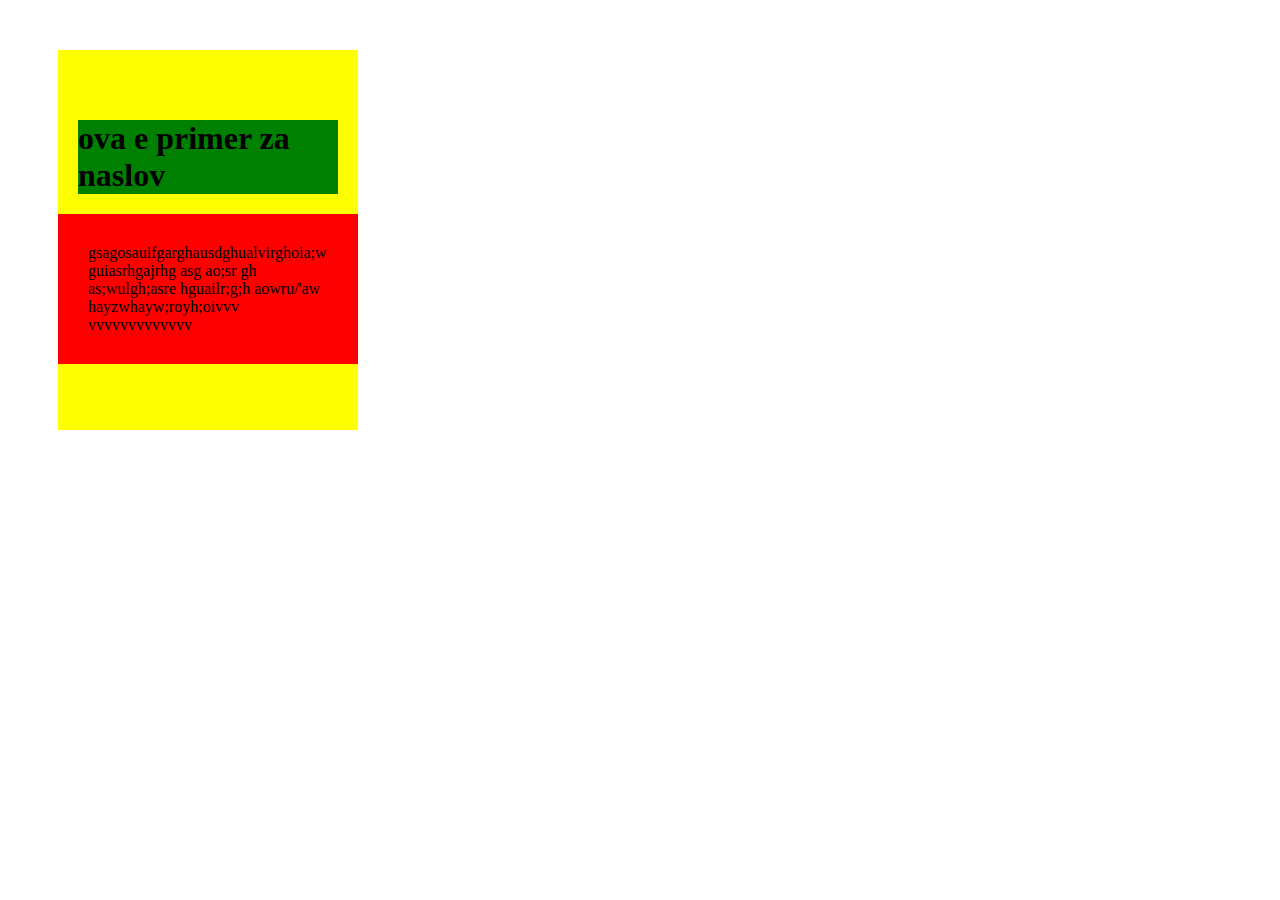
<file: chas/untitled2.html>
<!DOCTYPE html>
<html>
<head>
	<title></title>
	<link rel="stylesheet" type="text/css" href="style2.css">
</head>
<body>
  <div class="kocka">
  	<h1>ova e primer za naslov</h1>	
    <p> gsagosauifgarghausdghualvirghoia;w guiasrhgajrhg asg ao;sr gh as;wulgh;asre hguailr;g;h aowru/'aw hayzwhayw;royh;oivvv   vvvvvvvvvvvvv</p>	
  </div>
</body>
</html>
</file>
<file: chas/style2.css>
body{

}

.kocka { 

width: 300px;
background-color: yellow;
padding: 50px 0;
margin: 50px;
}
h1{
	background-color: green;
	margin:20px ;
	
	
}
p {
background-color: red;
padding: 30px;
word-break: break-word:
}
</file>
